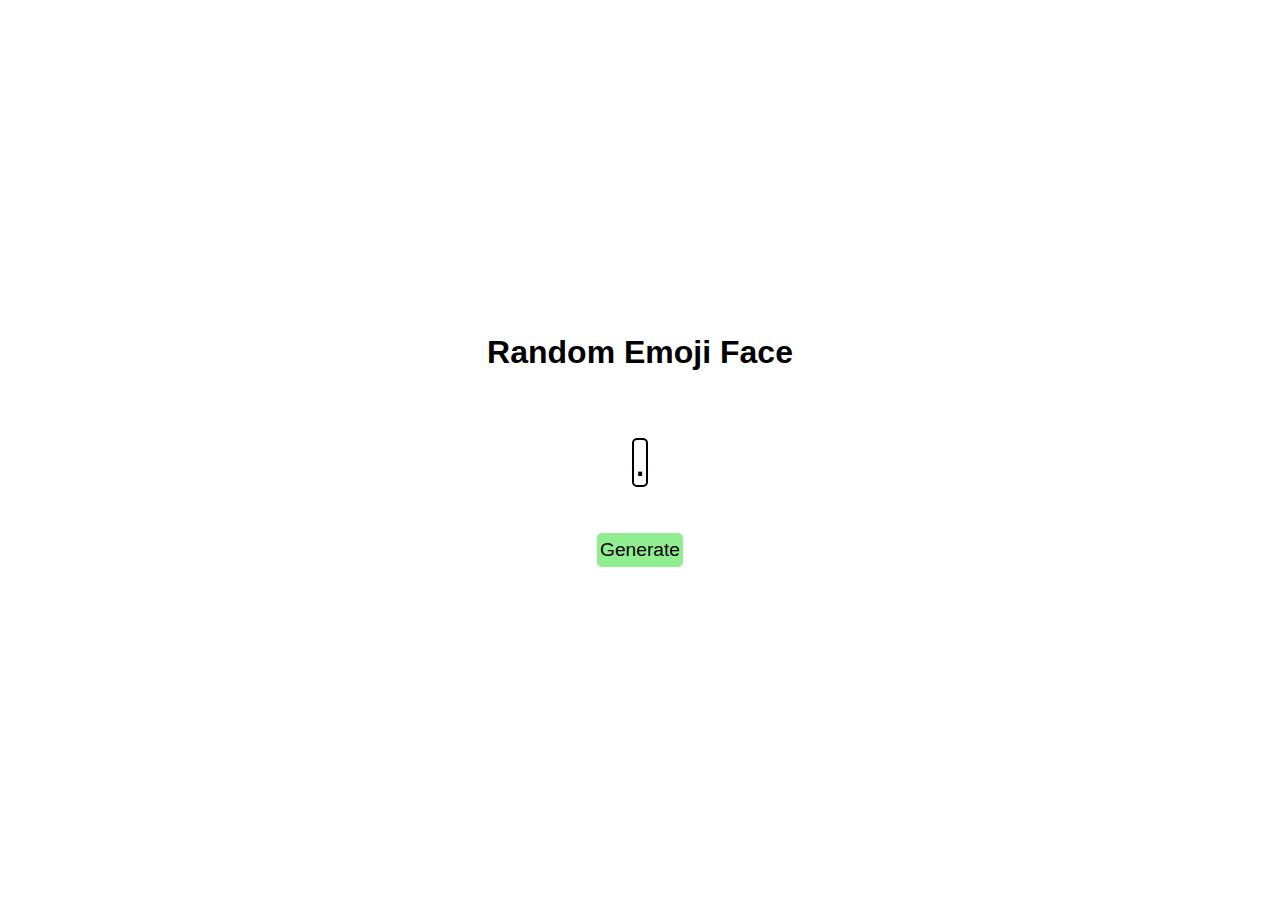
<file: index.html>
<!DOCTYPE html>
<html lang="en">

<head>
    <meta charset="UTF-8">
    <meta name="viewport" content="width=device-width, initial-scale=1.0">
    <title>Emoji</title>
    <link rel="stylesheet" href="./styles.css">
</head>

<body>
    <div class="container">
        <h1>Random Emoji Face</h1>
        <div id="face">.</div>
        <button>Generate</button>
    </div>
    <script src="./main.js"></script>
</body>

</html>
</file>
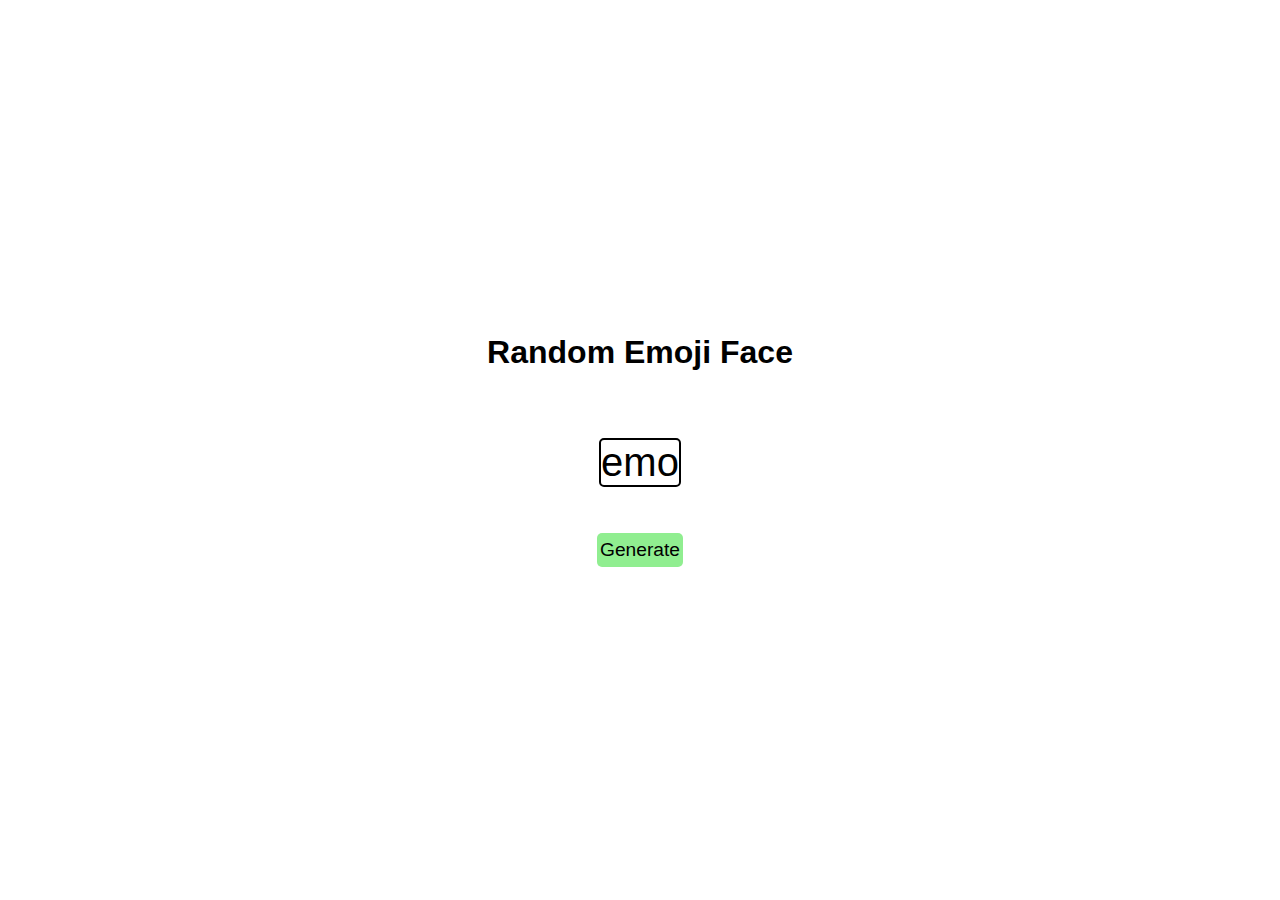
<file: emoji.html>
<!DOCTYPE html>
<html lang="en">

<head>
    <meta charset="UTF-8">
    <meta name="viewport" content="width=device-width, initial-scale=1.0">
    <title>Emoji</title>
    <link rel="stylesheet" href="./emoji.css">
</head>

<body>
    <div class="container">
        <h1>Random Emoji Face</h1>
        <div id="face">emo</div>
        <button>Generate</button>
    </div>
    <script src="./emoji.js"></script>
</body>

</html>
</file>
<file: styles.css>
body{
    height: 96vh;
    display: flex;
    justify-content: center;
    align-items: center;
    font-family: sans-serif;

}
.container{
    height: 40%;
    display:flex;
    flex-direction: column;
    justify-content: center;
    align-items: center;
    justify-content: space-evenly;
    align-items: center;
}
#face{
    border: 2px solid black;
    border-radius: 5px;
    width:auto;
    height: auto;
    font-size: 40px;

}
button{
    background-color: lightgreen;
    border: none;
    border-radius: 5px;
    padding: 6px 3px;
    font-size: larger;
    font-weight:500;
}
</file>
<file: emoji.css>
body{
    height: 96vh;
    display: flex;
    justify-content: center;
    align-items: center;
    font-family: sans-serif;

}
.container{
    height: 40%;
    display:flex;
    flex-direction: column;
    justify-content: center;
    align-items: center;
    justify-content: space-evenly;
    align-items: center;
}
#face{
    border: 2px solid black;
    border-radius: 5px;
    width:auto;
    height: auto;
    font-size: 40px;

}
button{
    background-color: lightgreen;
    border: none;
    border-radius: 5px;
    padding: 6px 3px;
    font-size: larger;
    font-weight:500;
}
</file>
